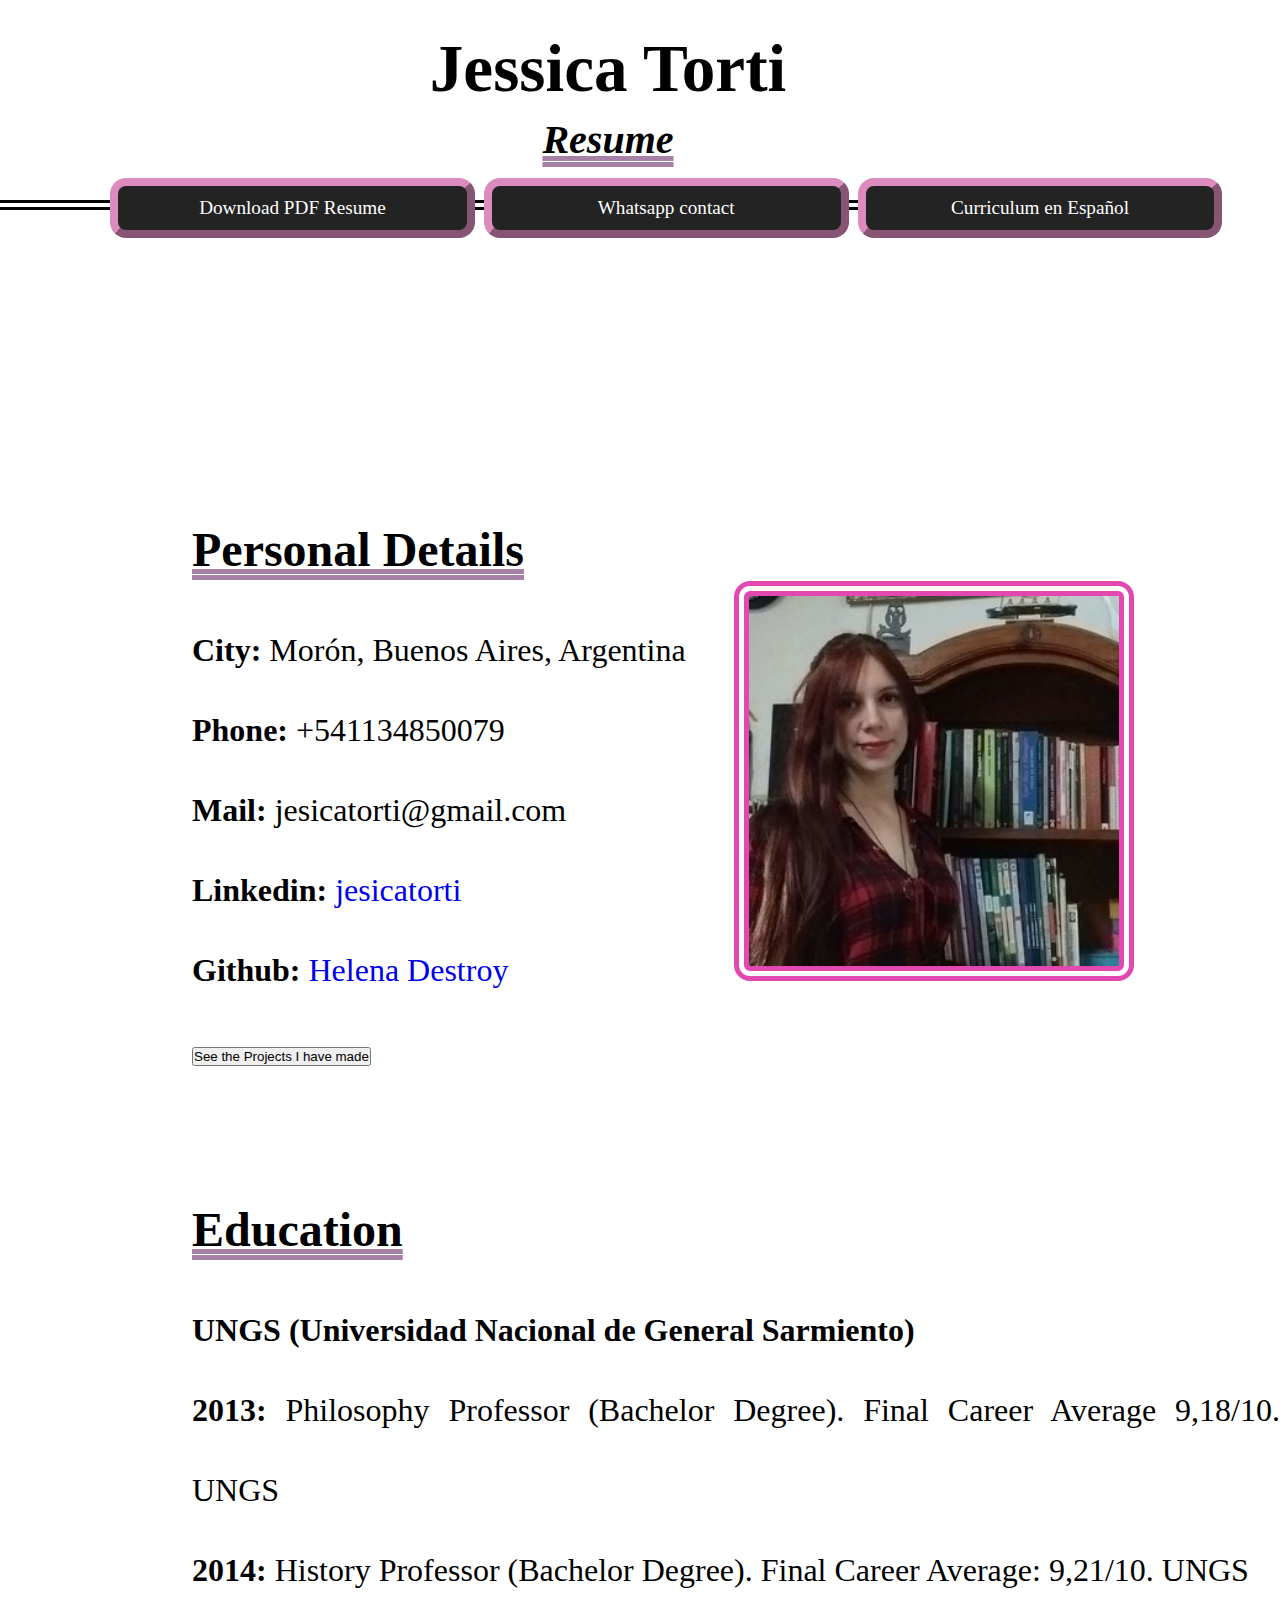
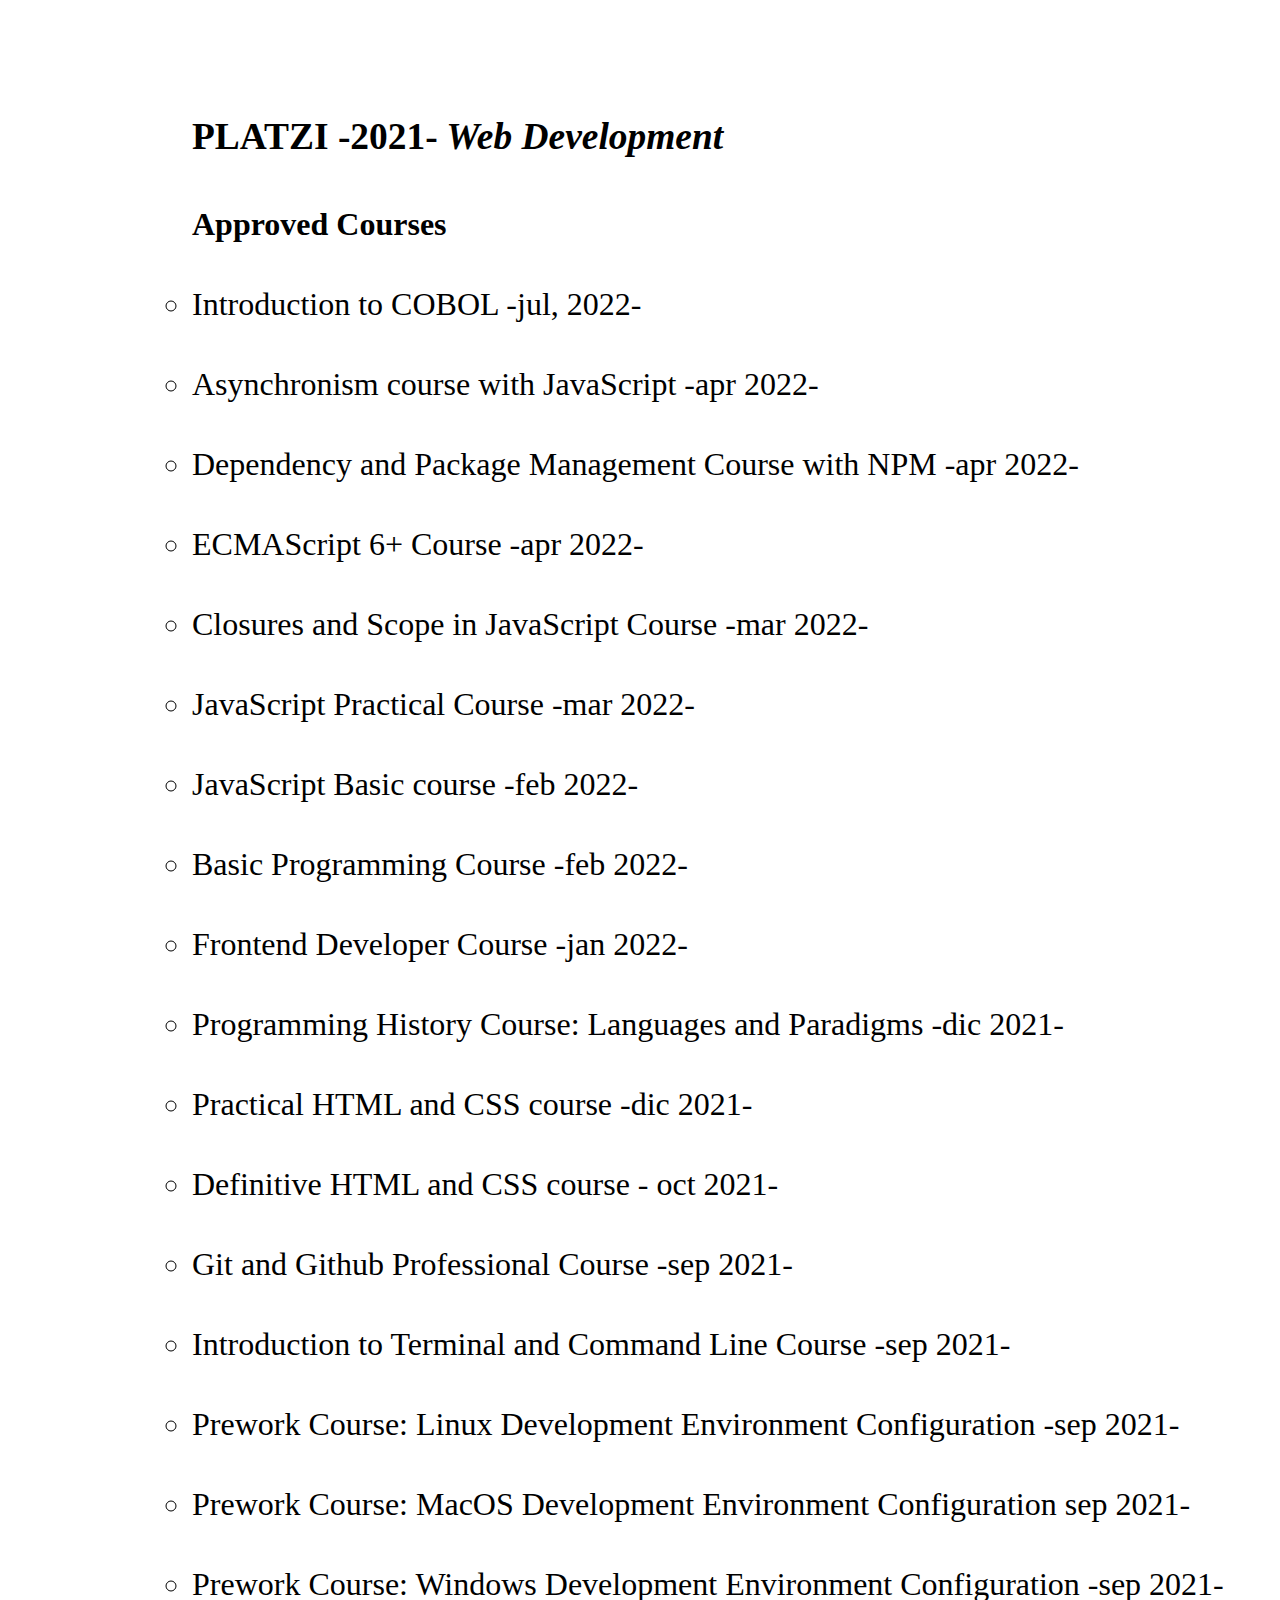
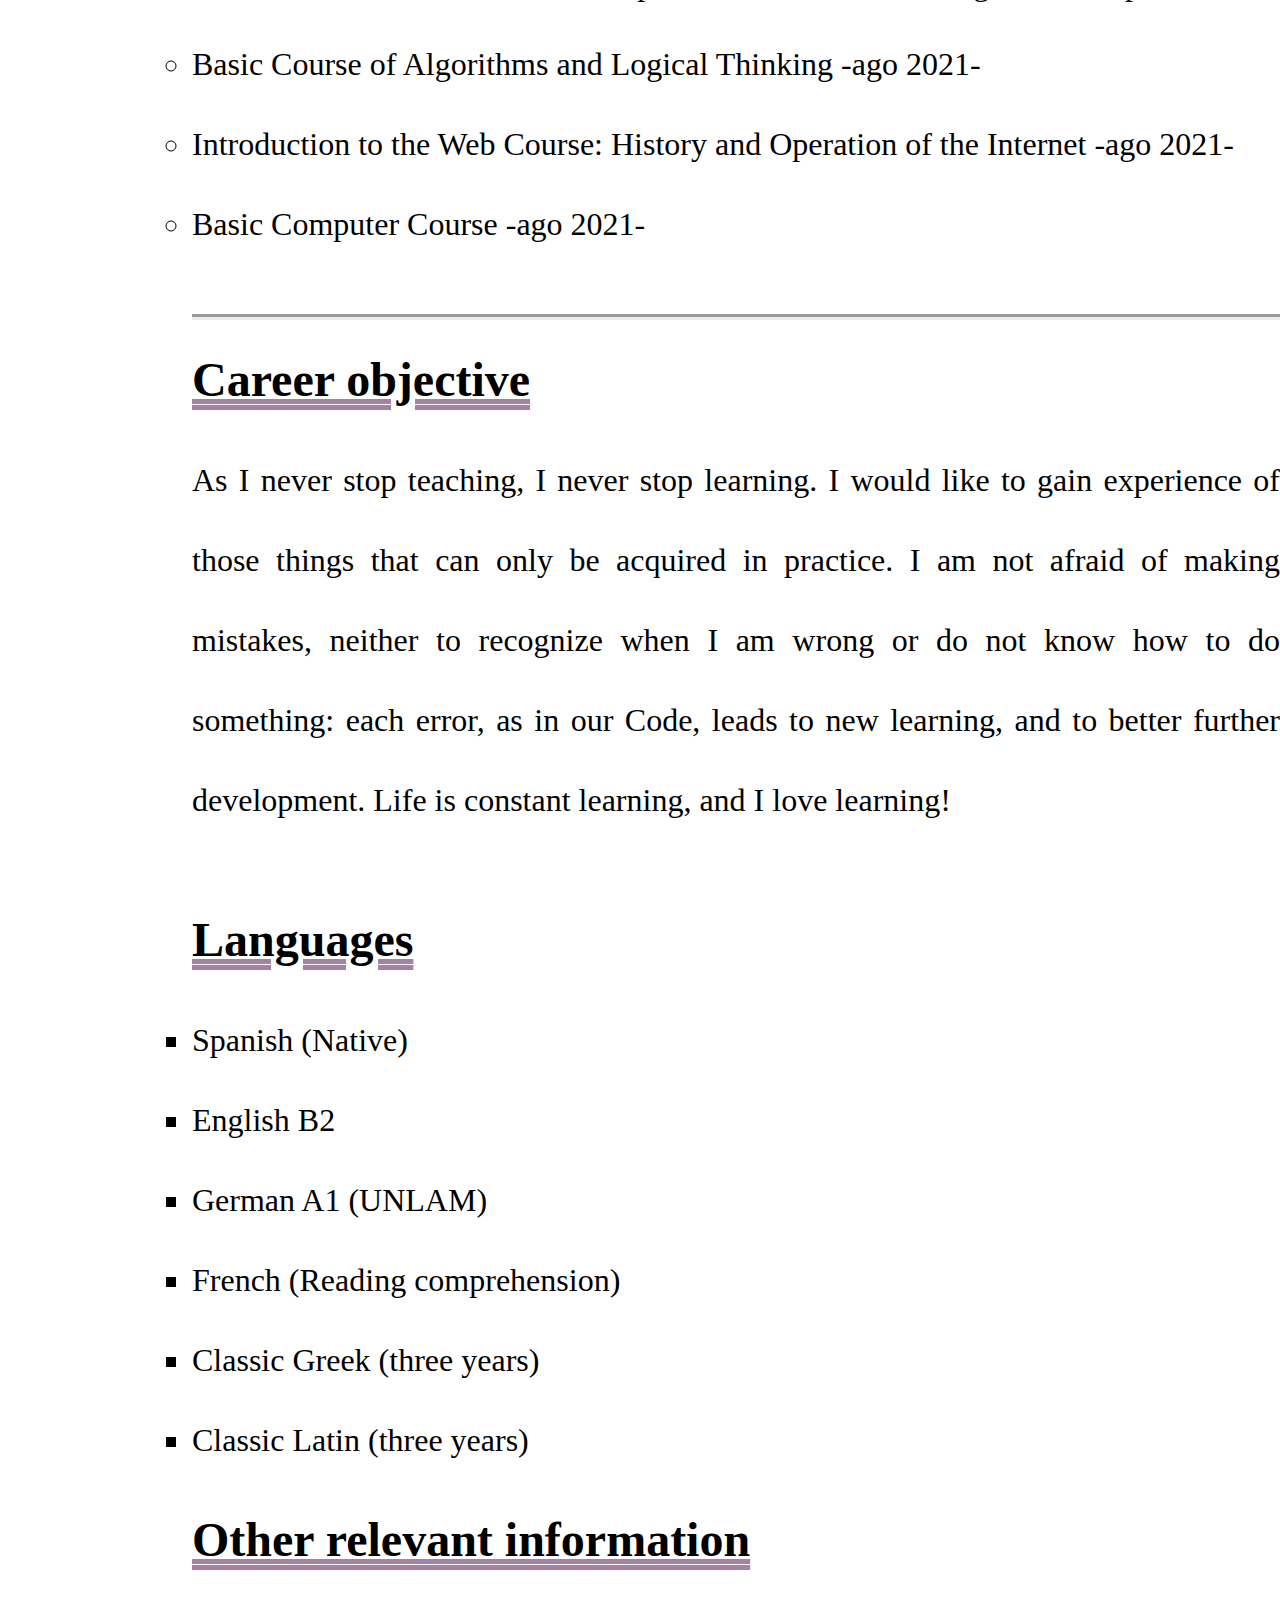
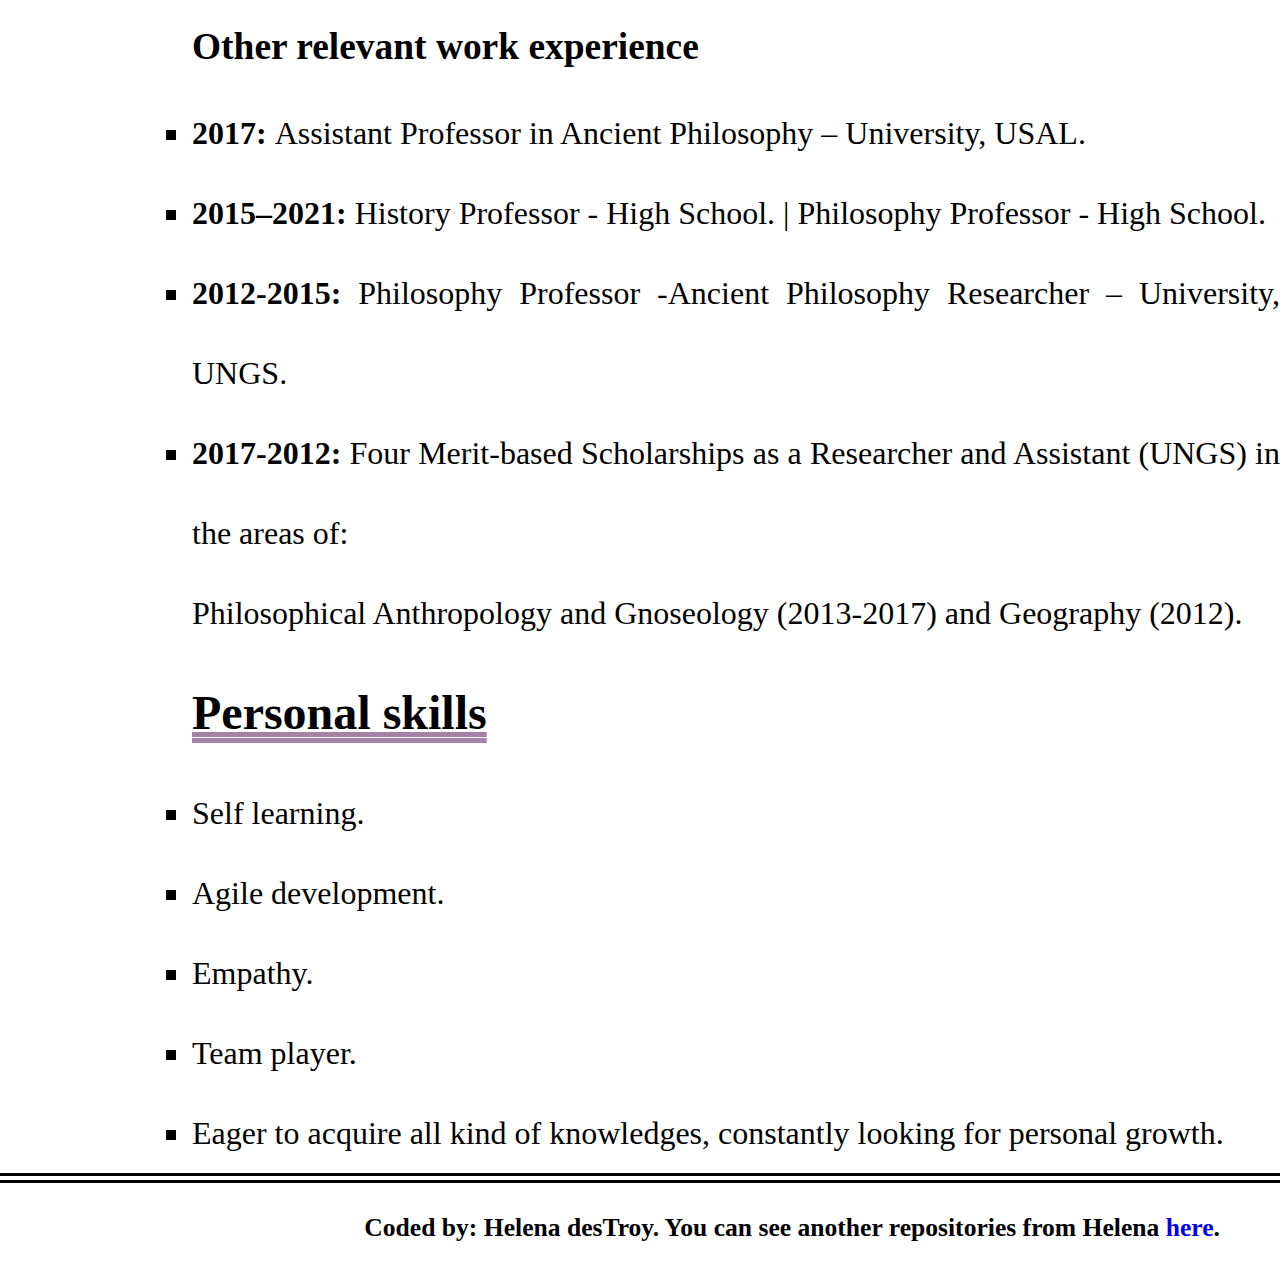
<file: index.html>
<!DOCTYPE html>
<html lang="en">
<head>
    <meta charset="UTF-8">
    <meta http-equiv="X-UA-Compatible" content="IE=edge">
    <link rel="icon" type="image/x-icon" href="book.jpg">
    <meta name="viewport" content="width=device-width, initial-scale=1.0">
    <title>Jessica Torti - Resume</title>
    <link rel="stylesheet" href="style.css" />
</head>
<body>
    <header>
        <div class = "div-header">
            <h1>Jessica Torti</h1>
            <h2>Resume</h2>
                </div>
        <div class="buttons">
            <button class="button" id="download" type="button" onclick="downloadResume()">Download PDF Resume</button> 
            <button class="button" id="whatsapp" type="button" onclick="openWa()">Whatsapp contact</button> 
            <button class="button" id="castellano" type="button" onclick="cambioCastellano()">Curriculum en Español</button> 
        </div>
    </header>    

    <main>
        <section>
            <div class="principal"></div>
                <div class="personal-details">
                    <br/><br/><h2>Personal Details</h2> 
                    <li><b>City: </b>Morón, Buenos Aires, Argentina </li>
                    <li><b>Phone: </b>+541134850079  </li>
                    <li><b>Mail: </b> jesicatorti@gmail.com</li>
                    <li><b>Linkedin:  </b> <a href="https://www.linkedin.com/in/jesicatorti/">jesicatorti</a></li>
                    <li><b>Github:  </b><a href="https://www.github.com/HelenaDestroy">Helena Destroy</a></li>
                </div>
                <div class="div-img">
                <img class="img" src="photo.jpg" alt="personal portrait">
                </div>
                <div class = "proyectoboton">
                    <button class="botton" id="projects" type="button" onclick="seeProjects()">See the Projects I have made</button> 
                </div>
            </div>
            <br/>
            <h2>Education</h2>
                <b>UNGS (Universidad Nacional de General Sarmiento)  </b>
                    <li> <b>2013:</b> Philosophy Professor (Bachelor Degree). Final Career Average 9,18/10. UNGS  </li>
                    <li><b> 2014:</b> History Professor (Bachelor Degree). Final Career Average: 9,21/10. UNGS  </li>
                <br/>
            <div class="platzi"><h3><b>PLATZI -2021-</b><i> Web Development</i></h3>
                    <b>Approved Courses</b><br/>
                    <li>Introduction to COBOL -jul, 2022-</li>
                    <li>Asynchronism course with JavaScript -apr 2022-</li>
                    <li>Dependency and Package Management Course with NPM -apr 2022-</li>
                    <li>ECMAScript 6+ Course -apr 2022- </li>
                    <li>Closures and Scope in JavaScript Course -mar 2022-</li>
                    <li>JavaScript Practical Course -mar 2022-</li>
                    <li>JavaScript Basic course  -feb 2022-</li>
                    <li>Basic Programming Course  -feb 2022-</li>
                    <li>Frontend Developer Course -jan 2022-</li>
                    <li>Programming History Course: Languages and Paradigms  -dic 2021-</li>
                    <li>Practical HTML and CSS course -dic 2021-</li>
                    <li>Definitive HTML and CSS course - oct 2021-</li>
                    <li>Git and Github Professional Course   -sep 2021-</li>
                    <li>Introduction to Terminal and Command Line Course  -sep 2021-</li>
                    <li>Prework Course: Linux Development Environment Configuration  -sep 2021-</li>
                    <li>Prework Course: MacOS Development Environment Configuration sep 2021- </li>
                    <li>Prework Course: Windows Development Environment Configuration  -sep 2021-</li>
                    <li>Basic Course of Algorithms and Logical Thinking  -ago 2021-</li>
                    <li>Introduction to the Web Course: History and Operation of the Internet -ago 2021-</li>
                    <li>Basic Computer Course  -ago 2021-</li>
            </div>
            <div class="career-objetive">
                <h2>Career objective</h2>
                <p>As I never stop teaching, I never stop learning. I would like to gain experience of those things that can only be acquired in practice. I am not afraid of making mistakes, neither to recognize when I am wrong or do not know how to do something: each error, as in our Code, leads to new learning, and to better further development. Life is constant learning, and I love learning! 
                <p>
            </div>
        
            <div class="languages">
                <h2>Languages</h2>
                <li>Spanish (Native)</li>
                <li>English B2</li>
                <li>German A1 (UNLAM)</li>
                <li>French (Reading comprehension)</li>
                <li>Classic Greek (three years)</li>
                <li>Classic Latin (three years) </li>  
        
                <h2>Other relevant information</h2>
                    <h3>Other relevant work experience</h3>   
                    <li><b>2017: </b>Assistant Professor in Ancient Philosophy – University, USAL.</b></li>
                    <li><b>2015–2021: </b> History Professor - High School. |  Philosophy Professor - High School.</li>
                    <li><b>2012-2015: </b> Philosophy Professor -Ancient Philosophy Researcher – University, UNGS.</li>
                    <li><b>2017-2012: </b> Four Merit-based Scholarships as a Researcher and Assistant (UNGS) in the areas of:<br/><ul>Philosophical Anthropology and Gnoseology (2013-2017) and Geography (2012).</ul>
                    <h2>Personal skills</h2>
                    <li>Self learning.</li>
                    <li> Agile development.  </li>
                    <li>Empathy. </li>
                    <li> Team player.  </li>
                    <li> Eager to acquire all kind of knowledges, constantly looking for personal growth. </li>
            </div> 
        </section>
    </main>

<footer>
        <p class= "footer-p">Coded by: Helena desTroy. You can see another repositories from Helena <a href="https://github.com/HelenaDestroy?tab=repositories"> here</a>.</p>
</footer>
<script src="script.js"></script>
</body>
</html>
</file>
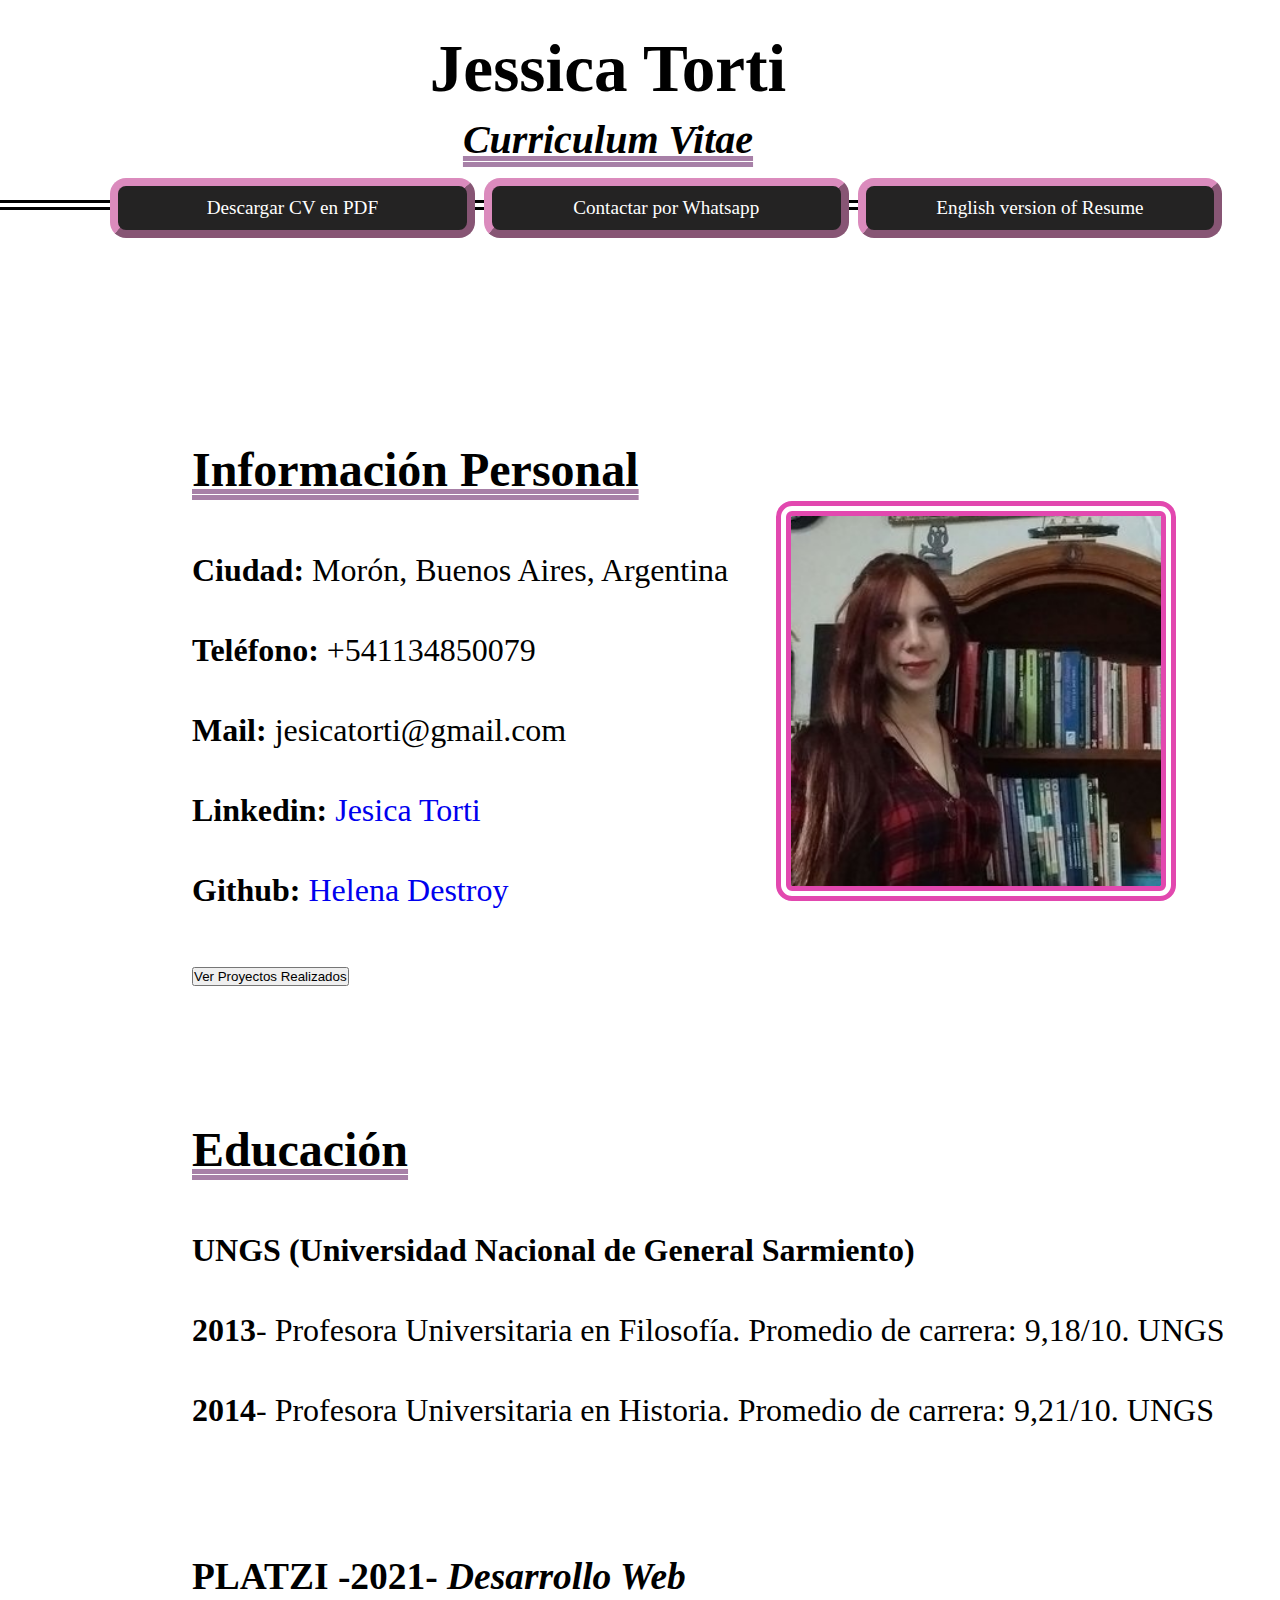
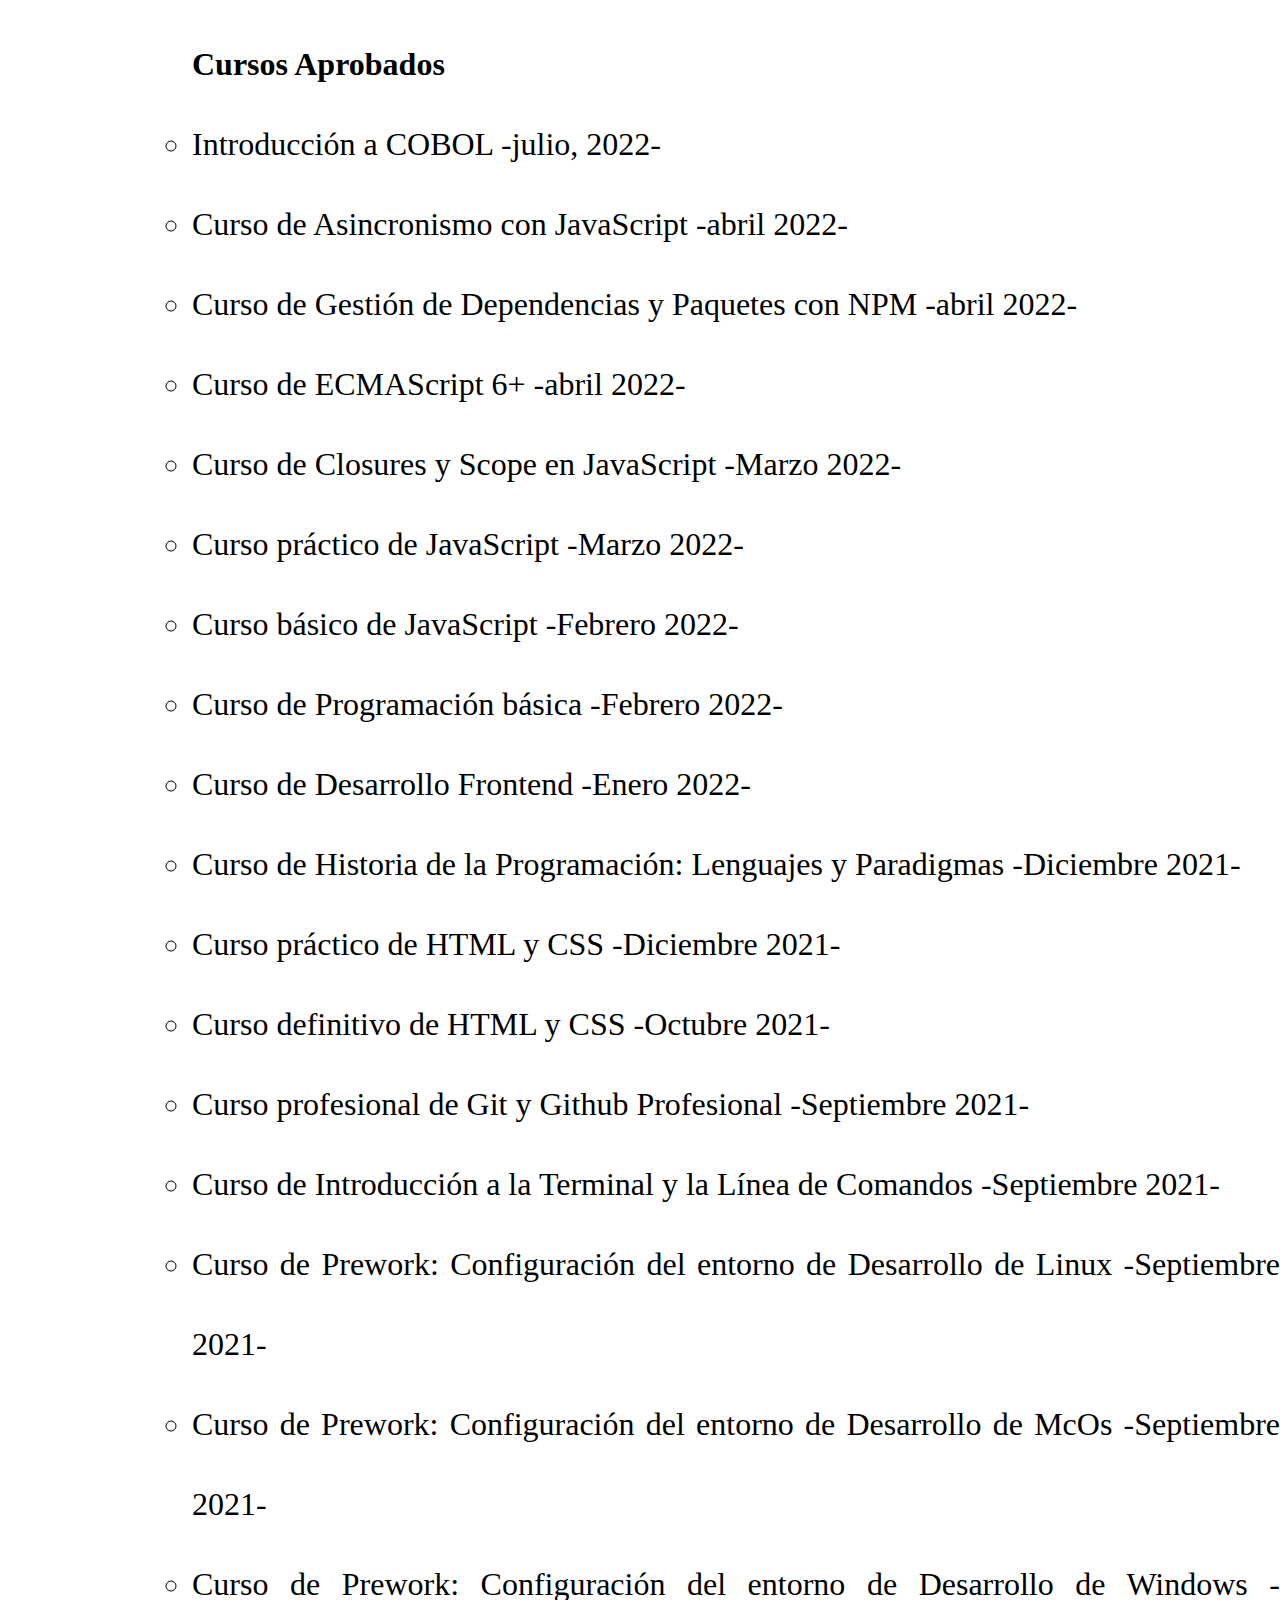
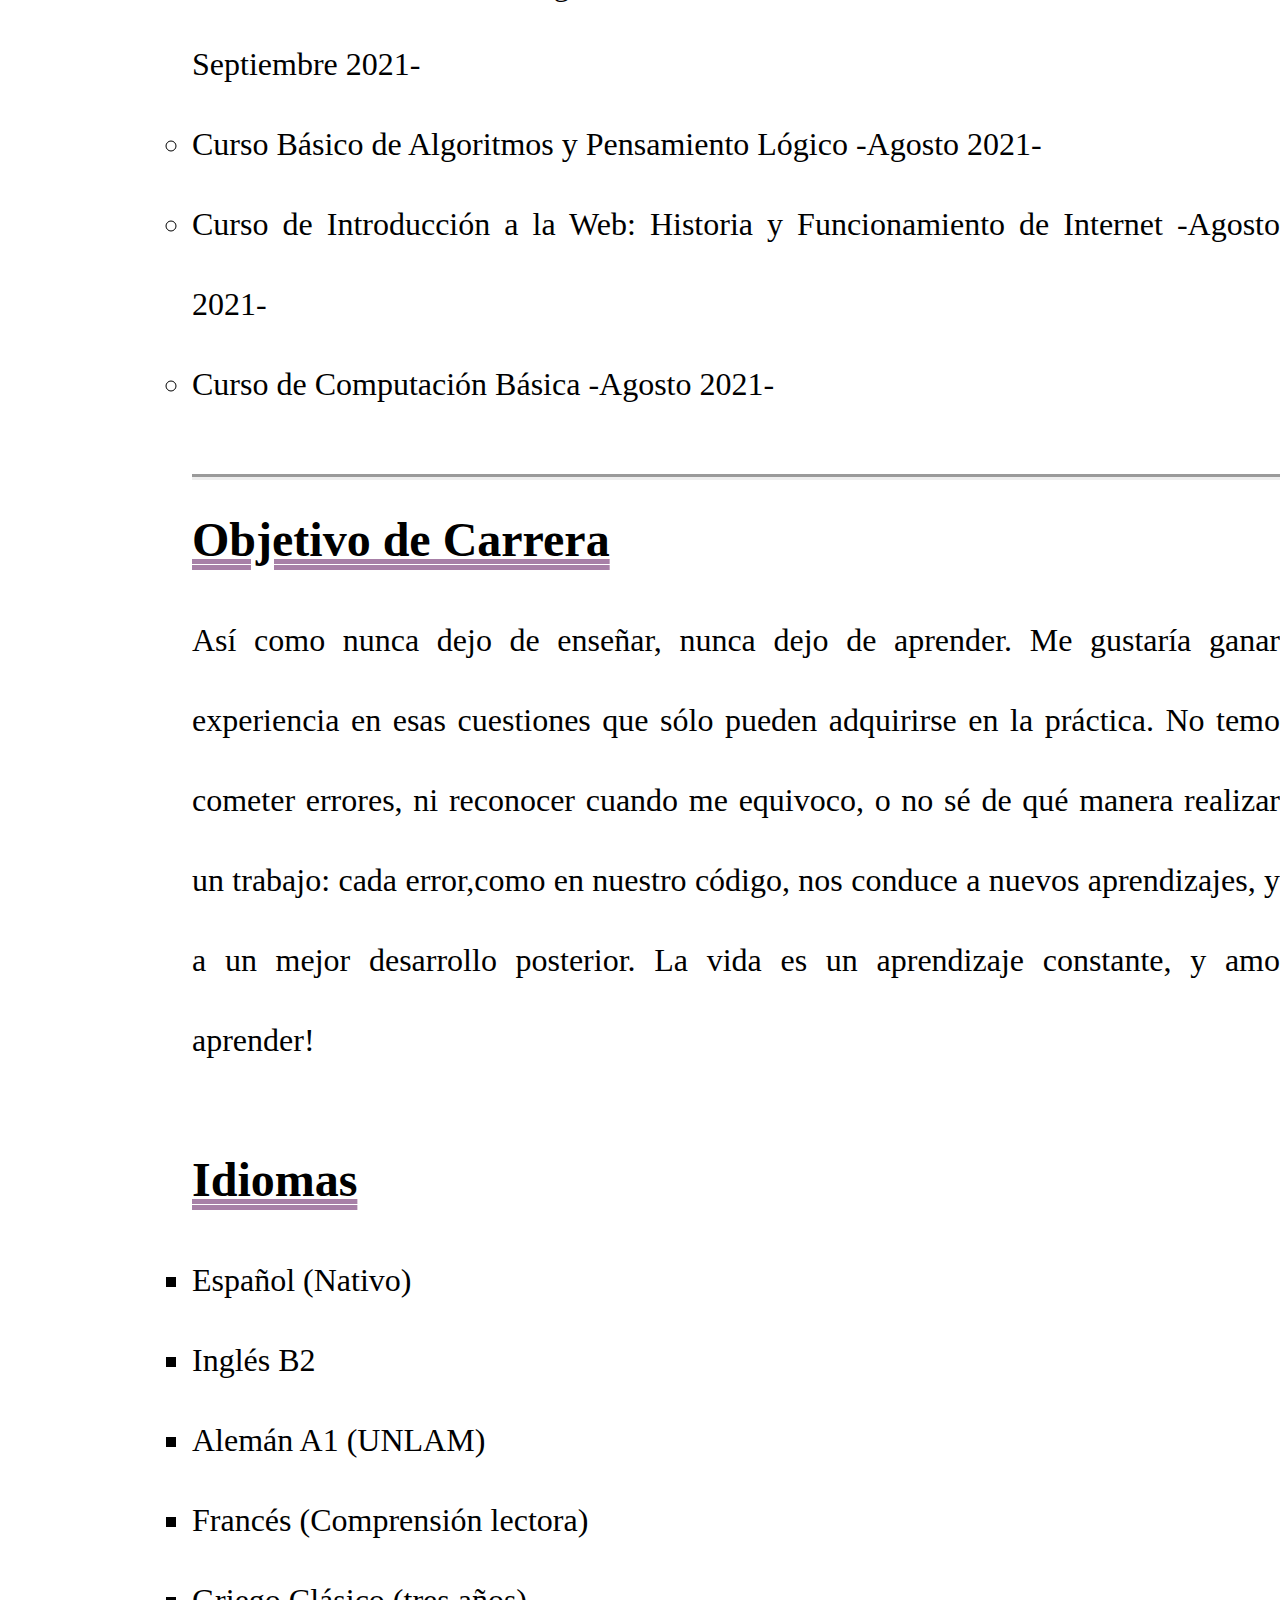
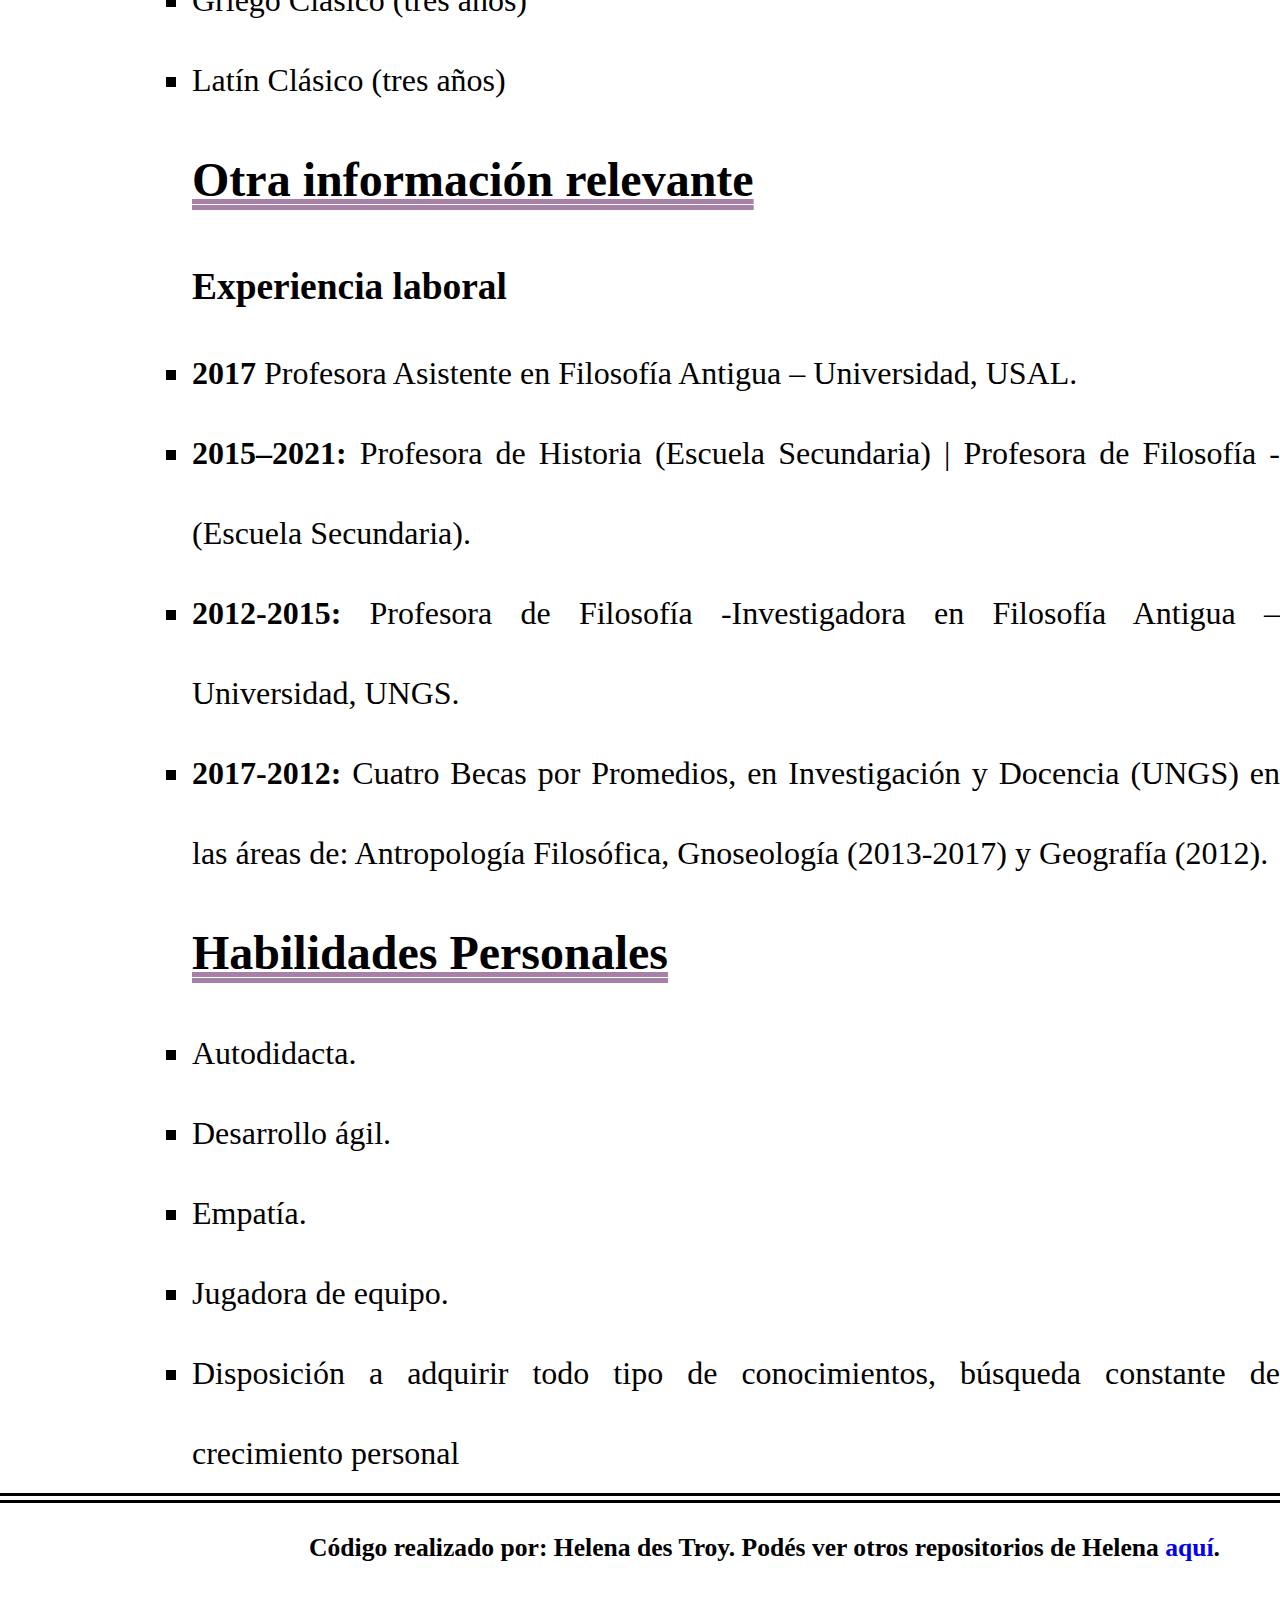
<file: index_e.html>
<!DOCTYPE html>
<html lang="en">
<head>
    <meta charset="UTF-8">
    <meta http-equiv="X-UA-Compatible" content="IE=edge">
    <link rel="icon" type="image/x-icon" href="book.jpg">
    <meta name="viewport" content="width=device-width, initial-scale=1.0">
    <title>Jessica Torti - Curriculum Vitae</title>
    <link rel="stylesheet" href="style.css" />
</head>
<body>
    <header>
        <div class = "div-header">
            <h1>Jessica Torti</h1>
            <h2>Curriculum Vitae</h2>
        </div>
        <div class="buttons">
            <button class="button" id="bajar" type="button" onclick="bajarResume()">Descargar CV en PDF</button> 
            <button class="button" id="whatsapp" type="button" onclick="openWa()">Contactar por Whatsapp</button> 
            <button class="button" id="ingles" type="button" onclick="cambioIdioma()">English version of Resume</button> 
        </div>
    </header>    

    <main>
        <section>
            <div class="principal">
                <div class="personal-details">
                    <br/><h2>Información Personal</h2> 
                    <li><b>Ciudad: </b>Morón, Buenos Aires, Argentina </li>
                    <li><b>Teléfono: </b>+541134850079  </li>
                    <li><b>Mail: </b> jesicatorti@gmail.com</li>
                    <li><b>Linkedin:  </b> <a href="https://www.linkedin.com/in/jesicatorti/">Jesica Torti</a></li>
                    <li><b>Github:  </b><a href="https://www.github.com/HelenaDestroy">Helena Destroy</a></li>
                </div>
                <div class="div-img">
                <img class="img" src="photo.jpg" alt="foto">
                </div>
                <div class = "proyectoboton">
                    <button class="botton" id="proyectos" type="button" onclick="verProyectos()">Ver Proyectos Realizados</button> 
                </div>
            </div>
            <br/>
            <h2>Educación</h2>
                <b>UNGS (Universidad Nacional de General Sarmiento)</b>
                   <li><b>2013</b>- Profesora Universitaria en Filosofía. Promedio de carrera: 9,18/10. UNGS</li>
                   <li><b> 2014</b>- Profesora Universitaria en Historia. Promedio de carrera: 9,21/10. UNGS</li>
                <br/>
            <div class="platzi"><h3><b>PLATZI -2021-</b><i> Desarrollo Web</i></h3>
                    <b> Cursos Aprobados</b><br/>
                    <li>Introducción a COBOL -julio, 2022-</li>
                    <li>Curso de Asincronismo con JavaScript -abril 2022-</li>
                    <li>Curso de Gestión de Dependencias y Paquetes con NPM -abril 2022-</li>
                    <li>Curso de ECMAScript 6+ -abril 2022-</li>
                    <li>Curso de Closures y Scope en JavaScript -Marzo 2022-</li>
                    <li>Curso práctico de JavaScript -Marzo 2022-</li>
                    <li>Curso básico de JavaScript -Febrero 2022-</li>
                    <li>Curso de Programación básica -Febrero 2022-</li>
                    <li>Curso de Desarrollo Frontend -Enero 2022-</li>
                    <li>Curso de Historia de la Programación: Lenguajes y Paradigmas -Diciembre 2021-</li>
                    <li>Curso práctico de HTML y CSS  -Diciembre 2021- </li>
                    <li>Curso definitivo de HTML y CSS  -Octubre 2021- </li>
                    <li>Curso profesional de Git y Github Profesional -Septiembre 2021-</li>
                    <li>Curso de Introducción a la Terminal y la Línea de Comandos  -Septiembre 2021-</li>
                    <li>Curso de Prework: Configuración del entorno de Desarrollo de Linux  -Septiembre 2021-</li>
                    <li>Curso de Prework: Configuración del entorno de Desarrollo de McOs -Septiembre 2021-</li>
                    <li>Curso de Prework: Configuración del entorno de Desarrollo de Windows  -Septiembre 2021-</li>
                    <li>Curso Básico de Algoritmos y Pensamiento Lógico  -Agosto 2021-</li>
                    <li>Curso de Introducción a la Web: Historia y Funcionamiento de Internet -Agosto 2021-</li>
                    <li>Curso de Computación Básica  -Agosto 2021- </li>
            </div>
            <div class="career-objetive">
                <h2>Objetivo de Carrera</h2>
                <p>Así como nunca dejo de enseñar, nunca dejo de aprender. Me gustaría ganar experiencia en esas cuestiones que sólo pueden adquirirse en la práctica. No temo cometer errores, ni reconocer cuando me equivoco, o no sé de qué manera realizar un trabajo: cada error,como en nuestro código, nos conduce a nuevos aprendizajes, y a un mejor desarrollo posterior. La vida es un aprendizaje constante, y amo aprender!
                </p>
            </div>
        
 	        <div class="languages">
                    <h2>Idiomas</h2>
                    <li>Español (Nativo)</li>
                    <li>Inglés B2</li>
                    <li>Alemán A1 (UNLAM)</li>
                    <li>Francés (Comprensión lectora)</li>
                    <li>Griego Clásico (tres años)</li>
                    <li>Latín Clásico (tres años) </li>
                                            
                    <h2>Otra información relevante</h2>
                        <h3>Experiencia laboral</h3>   
                        <li><b>2017 </b>Profesora Asistente en Filosofía Antigua – Universidad, USAL.</b></li>
                        <li><b>2015–2021: </b> Profesora de Historia (Escuela Secundaria) | Profesora de Filosofía - (Escuela Secundaria).</li>
                       <li><b>2012-2015: </b> Profesora de Filosofía -Investigadora en Filosofía Antigua – Universidad, UNGS.</li>
                       <li><b>2017-2012: </b> Cuatro Becas por Promedios, en Investigación y Docencia (UNGS) en las áreas de: Antropología Filosófica, Gnoseología (2013-2017) y Geografía (2012).</li>
        
                        <h2>Habilidades Personales</h2>
                        <li>Autodidacta.</li>
                        <li>Desarrollo ágil.</li>
                        <li>Empatía.</li>
                        <li>Jugadora de equipo.</li>
                        <li>Disposición a adquirir todo tipo de conocimientos, búsqueda constante de crecimiento personal</li>
            </div>       
        </section>
    </main>


<footer>
        <p class= "footer-p">Código realizado por: Helena des Troy. Podés ver otros repositorios de Helena <a href="https://github.com/HelenaDestroy?tab=repositories"> aquí</a>.</p>
</footer>
<script src="script.js"></script>
</body>
</html>
</file>
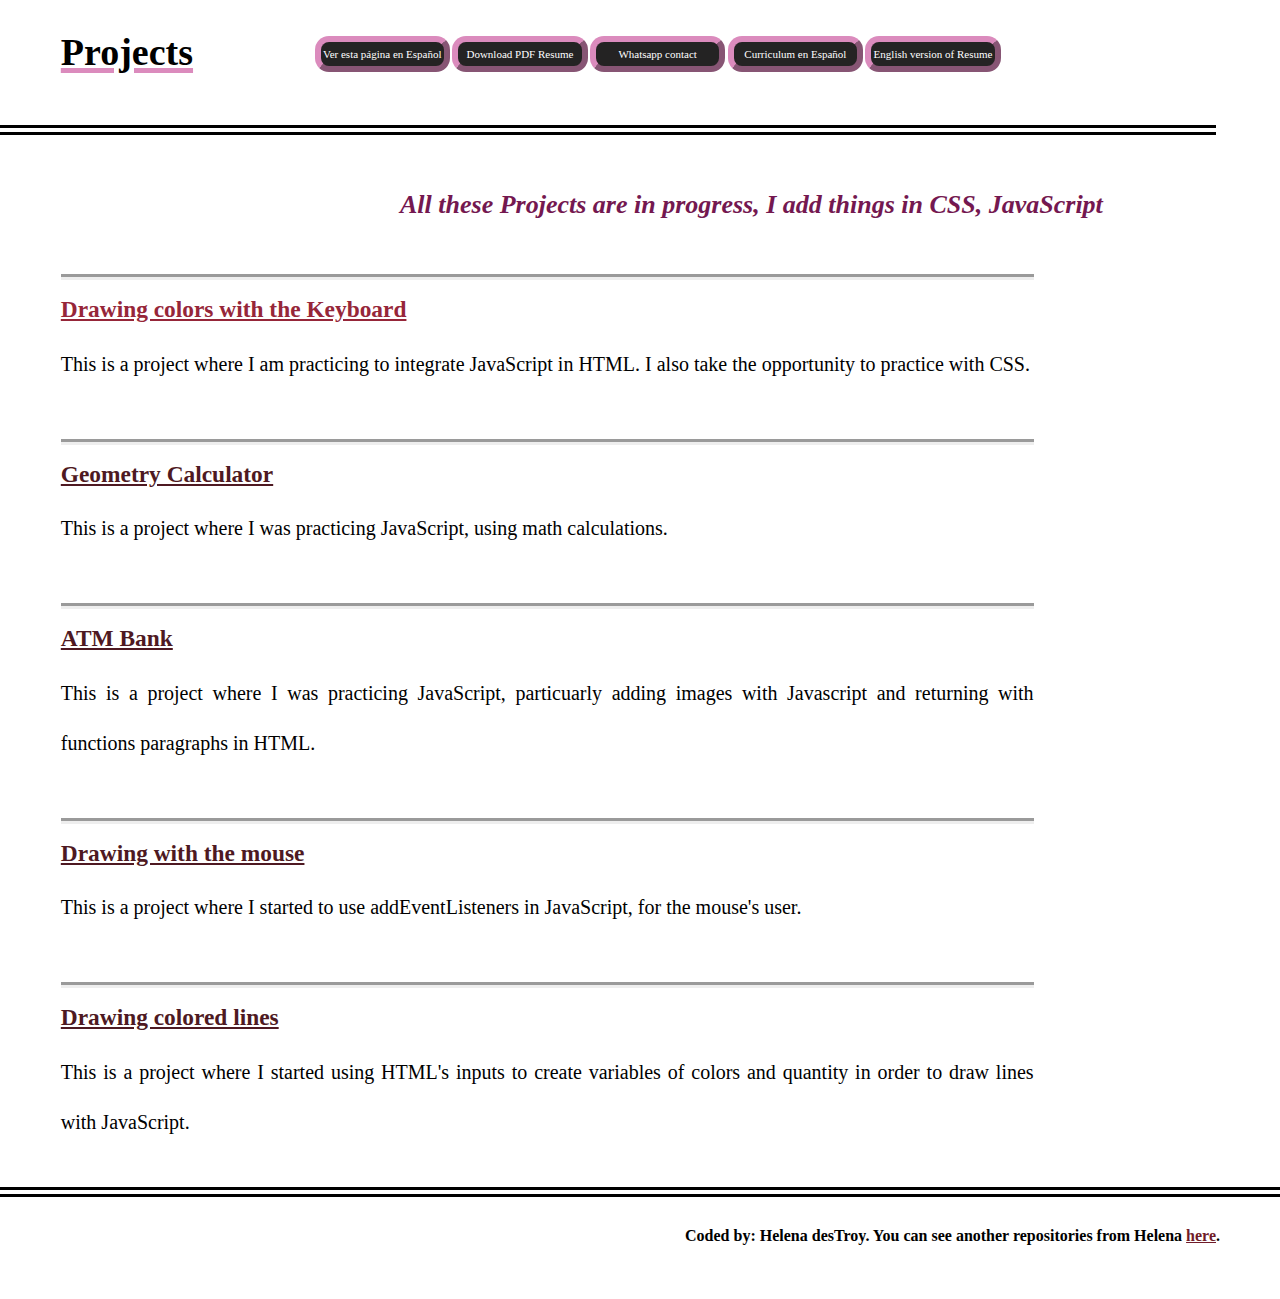
<file: projects.html>
<!DOCTYPE html>
<html lang="en">
<head>
    <meta charset="UTF-8">
    <meta http-equiv="X-UA-Compatible" content="IE=edge">
    <meta name="viewport" content="width=device-width, initial-scale=1.0">
    <title>Projects</title>
    <link rel="stylesheet" href="styleproject.css"/>
</head>
<body>
    <header>
        
        <div class="header">
            <h1>Projects</h1>
            <nav class="buttons">
                <button class="button" id="proyectos" type="button" onclick="verProyectos()">Ver esta página en Español</button> 
                <button class="button" id="download" type="button" onclick="downloadResume()">Download PDF Resume</button> 
                <button class="button" id="whatsapp" type="button" onclick="openWa()">Whatsapp contact</button> 
                <button class="button" id="castellano" type="button" onclick="cambioCastellano()">Curriculum en Español</button>
                <button class="button" id="ingles" type="button" onclick="cambioIdioma()">English version of Resume</button>  
            </nav>
        </div>
    </header>
    <main>
        <p class="projects">All these Projects are in progress, I add things in CSS, JavaScript</p>
                 <div>
                    <div class="li">
                        <ul><a href="https://helenadestroy.github.io/Dibujoconteclado/"><h3>Drawing colors with the Keyboard</h3></a>
                        <p>This is a project where I am practicing to integrate JavaScript in HTML. I also take the opportunity to practice with CSS.</p></ul>
                    </div>
                    <div class="li">
                        <ul><a style="color: rgb(78, 25, 34)" href="https://helenadestroy.github.io/geometor/"><h3>Geometry Calculator</h3></a>
                        <p>This is a project where I was practicing JavaScript, using math calculations.</p></ul>
                    </div>
                    <div class="li">
                    <ul><a style="color: rgb(78, 25, 34)" href="https://helenadestroy.github.io/ATM---Bank/"><h3>ATM Bank</h3></a>
                        <p>This is a project where I was practicing JavaScript, particuarly adding images with Javascript and returning with functions paragraphs in HTML.</p></ul>
                    </div>
                    <div class="li">
                        <ul><a style="color: rgb(78, 25, 34)" href="https://helenadestroy.github.io/mousedrawing/"><h3>Drawing with the mouse</h3></a>
                        <p>This is a project where I started to use addEventListeners in JavaScript, for the mouse's user.</p></ul>
                    </div>
                    <div class="li">
                        <ul><a style="color: rgb(78, 25, 34)" href="https://helenadestroy.github.io/coloredline/"><h3>Drawing colored lines</h3></a>
                        <p>This is a project where I started using HTML's inputs to create variables of colors and quantity in order to draw lines with JavaScript.</p></ul>
                    </div>
                </div>     
            

    </main>
    <footer>
            <p>Coded by: Helena desTroy. You can see another repositories from Helena <a style="color: rgb(112, 27, 41)" href="https://github.com/HelenaDestroy?tab=repositories"> here</a>.</p>
    </footer>
    <script src="script.js"></script>
</body>
</html>
</file>
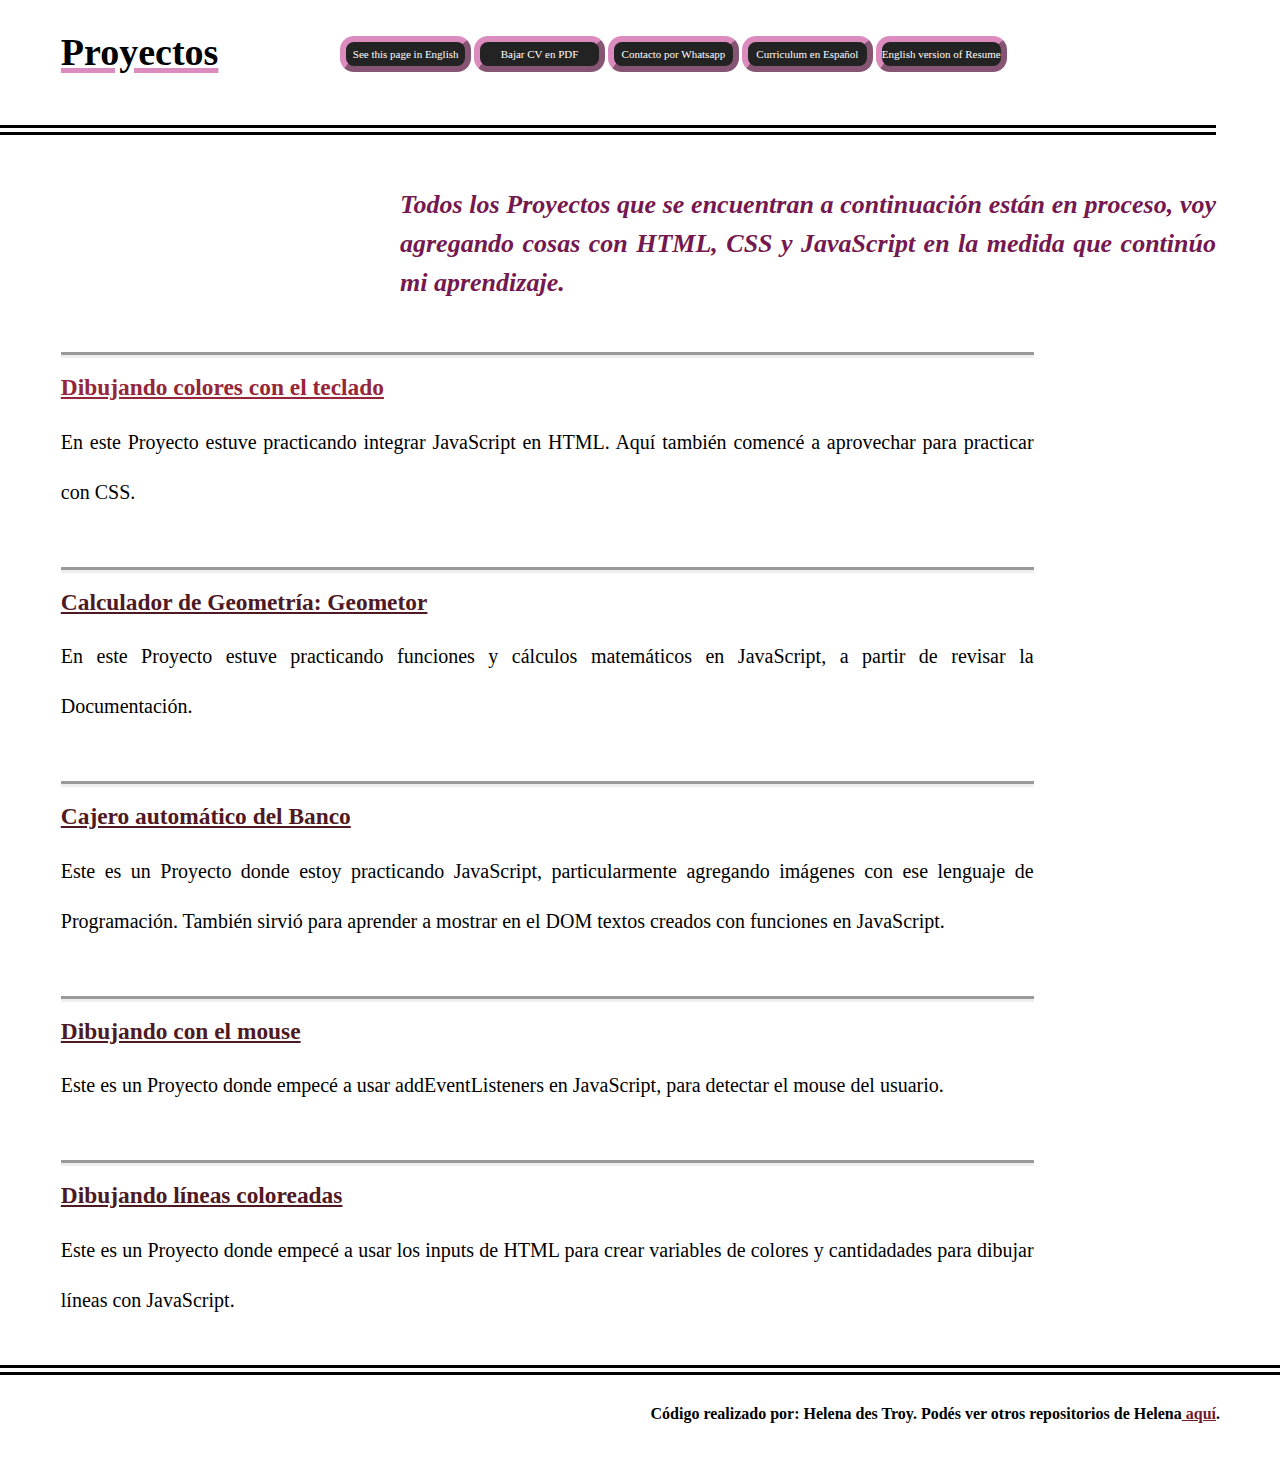
<file: proyectos.html>
<!DOCTYPE html>
<html lang="en">
<head>
    <meta charset="UTF-8">
    <meta http-equiv="X-UA-Compatible" content="IE=edge">
    <meta name="viewport" content="width=device-width, initial-scale=1.0">
    <title>Proyectos</title>
    <link rel="stylesheet" href="styleproject.css"/>
</head>
<body>
    <header>
        
        <div class="header">
            <h1>Proyectos</h1>
            <nav class="buttons">
                <button class="button" id="projects" type="button" onclick="seeProjects()">See this page in English</button> 
                <button class="button" id="download" type="button" onclick="bajarResume()">Bajar CV en PDF</button> 
                <button class="button" id="whatsapp" type="button" onclick="openWa()">Contacto por Whatsapp</button> 
                <button class="button" id="castellano" type="button" onclick="cambioCastellano()">Curriculum en Español</button>
                <button class="button" id="ingles" type="button" onclick="cambioIdioma()">English version of Resume</button>  
            </nav>
        </div>
    </header>
    <main>
        <p class="projects">Todos los Proyectos que se encuentran a continuación están en proceso, voy agregando cosas con HTML, CSS y JavaScript en la medida que continúo mi aprendizaje.</p>
                 <div>
                    <div class="li">
                        <ul><a href="https://helenadestroy.github.io/Dibujoconteclado/"><h3>Dibujando colores con el teclado</h3></a>
                        <p>En este Proyecto estuve practicando integrar JavaScript en HTML. Aquí también comencé a aprovechar para practicar con CSS.</p></ul>
                    </div>
                    <div class="li">
                        <ul><a style="color: rgb(78, 25, 34)" href="https://helenadestroy.github.io/geometor/"><h3>Calculador de Geometría: Geometor</h3></a>
                        <p>En este Proyecto estuve practicando funciones y cálculos matemáticos en JavaScript, a partir de revisar la Documentación.</p></ul>
                    </div>
                    <div class="li">
                    <ul><a style="color: rgb(78, 25, 34)" href="https://helenadestroy.github.io/ATM---Bank/"><h3>Cajero automático del Banco</h3></a>
                        <p>Este es un Proyecto donde estoy practicando JavaScript, particularmente agregando imágenes con ese lenguaje de Programación. También sirvió para aprender a mostrar en el DOM textos creados con funciones en JavaScript.</p></ul>
                    </div>
                    <div class="li">
                        <ul><a style="color: rgb(78, 25, 34)" href="https://helenadestroy.github.io/mousedrawing/"><h3>Dibujando con el mouse</h3></a>
                        <p>Este es un Proyecto donde empecé a usar addEventListeners en JavaScript, para detectar el mouse del usuario.</p></ul>
                    </div>
                    <div class="li">
                        <ul><a style="color: rgb(78, 25, 34)" href="https://helenadestroy.github.io/coloredline/"><h3>Dibujando líneas coloreadas</h3></a>
                        <p>Este es un Proyecto donde empecé a usar los inputs de HTML para crear variables de colores y cantidadades para dibujar líneas con JavaScript.</p></ul>
                    </div>
                </div>     
            

    </main>
    <footer>
            <p>Código realizado por: Helena des Troy. Podés ver otros repositorios de Helena<a style="color: rgb(112, 27, 41)" href="https://github.com/HelenaDestroy?tab=repositories"> aquí</a>.</p>
    </footer>
    <script src="script.js"></script>
</body>
</html>
</file>
<file: style.css>
/*general */
*{  box-sizing: border-box;
    padding: 0;
    margin: 0;}
html {     font-size: 62,5%;
    background-image: url('https://media.istockphoto.com/photos/the-gray-and-silver-are-light-black-with-white-the-gradient-is-the-picture-id1322292759?b=1&k=20&m=1322292759&s=170667a&w=0&h=FtcK2R11RjeMUkMUWu5kxFmYR8pY-G8OLs99PnWIJpE=');
    background-size:cover;
    background-repeat: no-repeat;}
   
/*header */

header {
display: flexbox;
width: 100%;
max-width: 95%;
height: 20vh;
border-bottom: 10px;
border-bottom-style: double;
}
.div-header{
    width: 100%;
    text-align: center;
    width: 100%;
     }
   .div-header > h1 { font-size: 4.2rem; margin-top: 30px;}
.div-header > h2 {
    width: 100%;
    margin-top: 8px;
    text-align: center;
    font-size: 2.5rem;
    font-style: italic;
 }
.buttons {
margin-left: 110px;
display: flexbox;
height: 60px;
width: 100%;
}
.button { 
align-content: center;
    align-items: center;
    width: 20%; height: 90%;
    margin-right: 5px;
    margin-top: 15px;
    height: 60px;
    width: 30%;
    background-color: rgb(36, 35, 35);
    color: white;
    font-weight: lighter;
    border-radius: 16px;
    box-shadow: rgb(219, 139, 189);
    border-color: rgb(219, 139, 189);
    border-width: 8px;
    font-family:Cambria, Cochin, Georgia, Times, 'Times New Roman', serif;
    font-size: 1.2rem;
}   
/*main */
main {
    max-width: 100%;
    width: 100%;
    display: flexbox;
    flex-direction: row
} 
h2, .career-objetive > h3 {
    text-decoration-line: underline;
    text-decoration-style: double;
    text-decoration-thickness: 5px;
    text-decoration-color: rgb(167, 128, 167);  
}
.personal-details {text-decoration: none;
    display: inline-block; 
    margin-top: 120px;
    }

    .personal-details > li {
    list-style-type: none;
    }
    .div-img{
 margin-right: 100px;
 margin-top: 0px;
 width: 30%;
 display: inline-block;
    }
.img {
margin-top: 100px;
margin-left: 40px;
height: 400px;
width: auto;
 border-radius: 16px;
 border-style: double;
 border-width: 15px;
 border-color: rgb(226, 72, 175);
  }
  section + h3{font-size: 1.6rem;
    font-family: Georgia, 'Times New Roman', Times, serif;}
section {
    margin-left: 15%;
    text-align: justify;
    text-justify: inter-word;
    font-size: 2.0rem;
    font-family:Cambria, Cochin, Georgia, Times, 'Times New Roman', serif;
    line-height: 2.5;
    list-style-type: none;
}
.platzi {
    list-style-type:circle;
}
.languages{
    list-style-type:square;
}
.career-objetive > p { font-size: 2.0rem;}
.career-objetive {
display: inline-block;
border-top: 6px;
border-top-style:groove;
margin-bottom: 40px; 
margin-top: 50px;
font-family:Cambria, Cochin, Georgia, Times, 'Times New Roman', serif;
 text-align: justify;
 display: inline-block;
 text-align: justify;
 text-justify: inter-word;
margin-left: 0%;
line-height: 2.5;
}
/*footer */
footer  {
display: flexbox;
width: 100%;
max-width: 100%;
min-height: 9vh;
height: 10vh;
border-top: 10px;
border-top-style: double;
align-items: center;
justify-content: center;
}
footer > p {
text-align: right;
margin-right: 60px;
text-justify: auto;
height: 90%;
margin-top: 30px;
font-size: 1.6rem;
font-weight: bold;
}    
    
a:hover{color: blueviolet;} 
a {
    text-decoration: none;
  }
</file>
<file: styleproject.css>
/*general */
*{  
    box-sizing: border-box;
    padding: 0;
    margin: 0;
}
html {
    font-size: 62.5%;
    background-image: url('https://media.istockphoto.com/photos/the-gray-and-silver-are-light-black-with-white-the-gradient-is-the-picture-id1322292759?b=1&k=20&m=1322292759&s=170667a&w=0&h=FtcK2R11RjeMUkMUWu5kxFmYR8pY-G8OLs99PnWIJpE=');
    background-size:cover;
    background-repeat: no-repeat;
}
   
/*header */
header {
display: flexbox;
width: 95%;
max-width: 95%;
height: 15vh;
border-bottom: 10px;
border-bottom-style: double;
}
.header {
    display: flex;
} 

.buttons {
    display: inline-block;
    margin-left: 10%;
    height: 40px;
    width: 80%;
    margin-top: 3%;
    }
.button {  
        width: 15%; 
        height: 90%;
        background-color: rgb(36, 35, 35);
        color: white;
        font-weight: lighter;
        border-radius: 14px;
        box-shadow: rgb(219, 139, 189);
        border-color: rgb(219, 139, 189);
        border-width: 6px;
        font-family:Cambria, Cochin, Georgia, Times, 'Times New Roman', serif;
        font-size: 1.1rem;
         }   
h1 {text-decoration-line: underline;
    text-decoration-style: simple;
    text-decoration-thickness: 5px;
    font-size: 4.5rem;
    margin-left: 5%;
    text-decoration-color: rgb(219, 139, 189);
    font-size: 3.8rem; margin-top: 30px;  
}
/*main */
main {
    max-width: 95%;
    width: 95%;
    display: flexbox;
    flex-direction: row
} 
section + h3{font-size: 1.6rem;
    font-family: Georgia, 'Times New Roman', Times, serif;}
section {
    margin-left: 15%;
    text-align: justify;
    text-justify: inter-word;
    font-size: 2.0rem;
    font-family:Cambria, Cochin, Georgia, Times, 'Times New Roman', serif;
    line-height: 2.5;
    list-style-type: none;
}
.projects {
    margin-left: 400px; 
    font-size: 2.6rem;
    color:rgb(116, 24, 80);
    text-decoration:double;
    font-weight: bolder;
    font-style: oblique;
    font-family: Georgia, 'Times New Roman', Times, serif;
    text-align: justify;
    text-justify: inter-word;
    font-family: Cambria, Cochin, Georgia, Times, 'Times New Roman', serif;
    list-style-type:square;
    margin-top:50px;
    display:inline-block;
    line-height:1.5;
}
.li {
margin-left: 5%;
text-align: justify;
text-justify: inter-word;
font-size: 2.0rem;
font-family:Cambria, Cochin, Georgia, Times, 'Times New Roman', serif;
width: 80%;
list-style-type:square;
display: flexbox;
border-top: 6px;
border-top-style:groove;
margin-bottom: 40px; 
margin-top: 50px;
line-height: 2.5;
}
a:hover{color: blueviolet;} 
a {
    text-decoration:overline; 
    text-decoration:underline;
    color: rgb(150, 38, 57); 
    font-weight: bold;
  }

/*footer */
footer  {
display: flexbox;
width: 100%;
max-width: 100%;
min-height: 9vh;
height: 10vh;
border-top: 10px;
border-top-style: double;
align-items: center;
justify-content: center;
}
footer > p {
text-align: right;
margin-right: 60px;
text-justify: auto;
height: 90%;
margin-top: 30px;
font-size: 1.6rem;
font-weight: bold;
}
</file>
